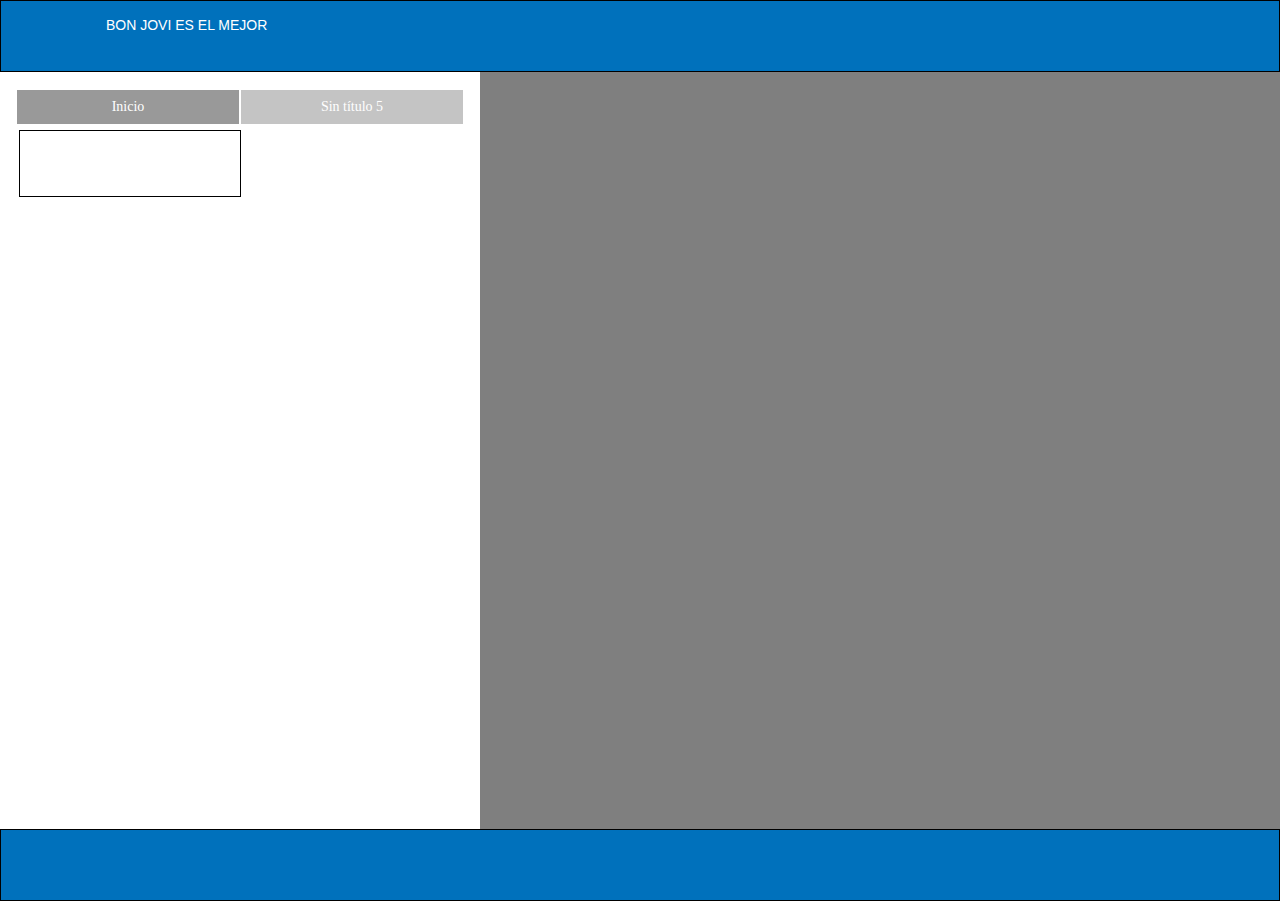
<file: index.html>
<!DOCTYPE html>
<html class="html">
 <head>

  <meta http-equiv="Content-type" content="text/html;charset=UTF-8"/>
  <meta name="generator" content="7.0.314.244"/>
  <title>Inicio</title>
  <meta name="viewport" content="width=480"/>
  <!-- CSS -->
  <link rel="stylesheet" type="text/css" href="css/site_global.css?417434784"/>
  <link rel="stylesheet" type="text/css" href="css/master_a-p_gina-maestra.css?339920091"/>
  <link rel="stylesheet" type="text/css" href="css/index.css?4188591229" id="pagesheet"/>
  <!-- Other scripts -->
  <script type="text/javascript">
   document.documentElement.className += ' js';
</script>
   </head>
 <body>

  <div class="clearfix" id="page"><!-- column -->
   <div class="position_content" id="page_position_content">
    <div class="clearfix browser_width colelem" id="u103"><!-- group -->
     <div class="clearfix grpelem" id="u104-4"><!-- content -->
      <p>BON JOVI ES EL MEJOR</p>
     </div>
    </div>
    <ul class="MenuBar clearfix colelem" id="menuu106"><!-- horizontal box -->
     <li class="MenuItemContainer clearfix grpelem" id="u124"><!-- vertical box -->
      <a class="nonblock nontext MenuItem MenuItemWithSubMenu MuseMenuActive clearfix colelem" id="u125" href="index.html"><!-- horizontal box --><div class="MenuItemLabel NoWrap clearfix grpelem" id="u128-4"><!-- content --><p>Inicio</p></div></a>
     </li>
     <li class="MenuItemContainer clearfix grpelem" id="u155"><!-- vertical box -->
      <a class="nonblock nontext MenuItem MenuItemWithSubMenu clearfix colelem" id="u156" href="sin-t%c3%adtulo-5.html"><!-- horizontal box --><div class="MenuItemLabel NoWrap clearfix grpelem" id="u159-4"><!-- content --><p>Sin título 5</p></div></a>
     </li>
    </ul>
    <div class="colelem" id="u105"><!-- simple frame --></div>
    <div class="verticalspacer"></div>
    <div class="browser_width colelem" id="u162"><!-- simple frame --></div>
   </div>
  </div>
  <!-- JS includes -->
  <script type="text/javascript">
   if (document.location.protocol != 'https:') document.write('\x3Cscript src="http://musecdn.businesscatalyst.com/scripts/4.0/jquery-1.8.3.min.js" type="text/javascript">\x3C/script>');
</script>
  <script type="text/javascript">
   window.jQuery || document.write('\x3Cscript src="scripts/jquery-1.8.3.min.js" type="text/javascript">\x3C/script>');
</script>
  <script src="scripts/museutils.js?3865766194" type="text/javascript"></script>
  <script src="scripts/jquery.tobrowserwidth.js?3842421675" type="text/javascript"></script>
  <script src="scripts/jquery.musemenu.js?3788803530" type="text/javascript"></script>
  <script src="scripts/jquery.watch.js?4068933136" type="text/javascript"></script>
  <!-- Other scripts -->
  <script type="text/javascript">
   $(document).ready(function() { try {
Muse.Utils.transformMarkupToFixBrowserProblemsPreInit();/* body */
$('.browser_width').toBrowserWidth();/* browser width elements */
Muse.Utils.prepHyperlinks(true);/* body */
Muse.Utils.initWidget('.MenuBar', function(elem) { return $(elem).museMenu(); });/* unifiedNavBar */
Muse.Utils.fullPage('#page');/* 100% height page */
Muse.Utils.showWidgetsWhenReady();/* body */
Muse.Utils.transformMarkupToFixBrowserProblems();/* body */
} catch(e) { Muse.Assert.fail('Error calling selector function:' + e); }});
</script>
   </body>
</html>
</file>
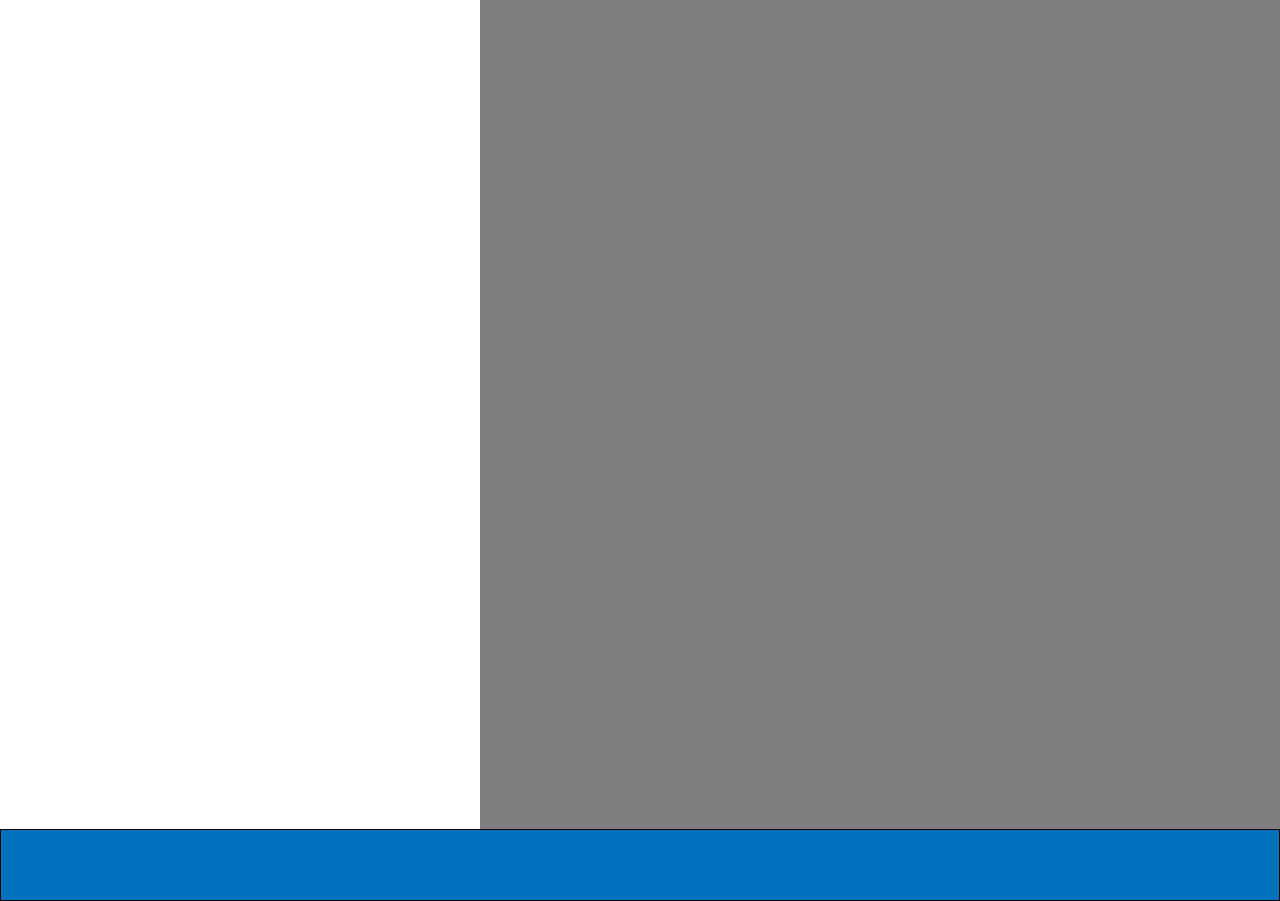
<file: sin-título-5.html>
<!DOCTYPE html>
<html class="html">
 <head>

  <meta http-equiv="Content-type" content="text/html;charset=UTF-8"/>
  <meta name="generator" content="7.0.314.244"/>
  <title>Sin título 5</title>
  <meta name="viewport" content="width=480"/>
  <!-- CSS -->
  <link rel="stylesheet" type="text/css" href="css/site_global.css?417434784"/>
  <link rel="stylesheet" type="text/css" href="css/master_a-p_gina-maestra.css?339920091"/>
  <link rel="stylesheet" type="text/css" href="css/sin-t_tulo-5.css?167928588" id="pagesheet"/>
  <!-- Other scripts -->
  <script type="text/javascript">
   document.documentElement.className += ' js';
</script>
   </head>
 <body>

  <div class="clearfix" id="page"><!-- column -->
   <div class="position_content" id="page_position_content">
    <div class="verticalspacer"></div>
    <div class="browser_width colelem" id="u162"><!-- simple frame --></div>
   </div>
  </div>
  <!-- JS includes -->
  <script type="text/javascript">
   if (document.location.protocol != 'https:') document.write('\x3Cscript src="http://musecdn.businesscatalyst.com/scripts/4.0/jquery-1.8.3.min.js" type="text/javascript">\x3C/script>');
</script>
  <script type="text/javascript">
   window.jQuery || document.write('\x3Cscript src="scripts/jquery-1.8.3.min.js" type="text/javascript">\x3C/script>');
</script>
  <script src="scripts/museutils.js?3865766194" type="text/javascript"></script>
  <script src="scripts/jquery.tobrowserwidth.js?3842421675" type="text/javascript"></script>
  <script src="scripts/jquery.watch.js?4068933136" type="text/javascript"></script>
  <!-- Other scripts -->
  <script type="text/javascript">
   $(document).ready(function() { try {
Muse.Utils.transformMarkupToFixBrowserProblemsPreInit();/* body */
$('.browser_width').toBrowserWidth();/* browser width elements */
Muse.Utils.prepHyperlinks(true);/* body */
Muse.Utils.fullPage('#page');/* 100% height page */
Muse.Utils.showWidgetsWhenReady();/* body */
Muse.Utils.transformMarkupToFixBrowserProblems();/* body */
} catch(e) { Muse.Assert.fail('Error calling selector function:' + e); }});
</script>
   </body>
</html>
</file>
<file: css/site_global.css>
html
{
	min-height: 100%;
	min-width: 100%;
	-ms-text-size-adjust: none;
}

body,div,dl,dt,dd,ul,ol,li,h1,h2,h3,h4,h5,h6,pre,code,form,fieldset,legend,input,button,textarea,p,blockquote,th,td,a
{
	margin: 0;
	padding: 0;
	border-width: 0;
	-webkit-transform-origin: left top;
	-ms-transform-origin: left top;
	-o-transform-origin: left top;
	transform-origin: left top;
}

table
{
	border-collapse: collapse;
	border-spacing: 0;
}

fieldset,img
{
	border: 0;
	-webkit-transform-origin: left top;
	-ms-transform-origin: left top;
	-o-transform-origin: left top;
	transform-origin: left top;
}

address,caption,cite,code,dfn,em,strong,th,var,optgroup
{
	font-style: inherit;
	font-weight: inherit;
}

del,ins
{
	text-decoration: none;
}

li
{
	list-style: none;
}

caption,th
{
	text-align: left;
}

h1,h2,h3,h4,h5,h6
{
	font-size: 100%;
	font-weight: inherit;
}

input,button,textarea,select,optgroup,option
{
	font-family: inherit;
	font-size: inherit;
	font-style: inherit;
	font-weight: inherit;
}

body
{
	font-family: Arial, Helvetica Neue, Helvetica, sans-serif;
	text-align: left;
	font-size: 14px;
	line-height: 17px;
	word-wrap: break-word;
	text-rendering: optimizeLegibility;/* kerning, primarily */
}

@media screen and (-webkit-min-device-pixel-ratio:0)
{
	body { text-rendering:auto; }
}

a:link
{
	color: #0000FF;
	text-decoration: underline;
}

a:visited
{
	color: #800080;
	text-decoration: underline;
}

a:hover
{
	color: #0000FF;
	text-decoration: underline;
}

a:active
{
	color: #EE0000;
	text-decoration: underline;
}

a.nontext /* used to override default properties of 'a' tag */
{
	color: black;
	text-decoration: none;
	font-style: normal;
	font-weight: normal;
}

.normal_text
{
	color: #000000;
	font-family: Arial, Helvetica Neue, Helvetica, sans-serif;
	font-size: 14px;
	font-style: normal;
	font-weight: normal;
	letter-spacing: 0px;
	line-height: 17px;
	text-align: left;
	text-decoration: none;
	text-indent: 0px;
	vertical-align: 0px;
	padding: 0px;
}

.TabbedPanelsTab
{
	white-space: nowrap;
}

.MenuBar  .MenuBarView, .MenuBar  .SubMenuView /* Resets for ul and li in menus */
{
	display: block;
	list-style: none;
}

.MenuBar .SubMenu
{
	display: none;
	position: absolute;
}

.NoWrap
{
	white-space: nowrap;
	word-wrap: normal;
}

.rootelem /* the root of the artwork tree */
{
	margin-left: auto;
	margin-right: auto;
}

.colelem /* a child element of a column */
{
	display: inline;
	float: left;
	clear: both;
}

.grpelem /* a child element of a group */
{
	display: inline;
	float: left;
}

.clearfix:after /* force a container to fit around floated items */
{
	content: "\0020";
	visibility: hidden;
	display: block;
	height: 0;
	clear: both;
}

*:first-child+html .clearfix /* IE7 */
{
	zoom: 1;
}

.clip_frame /* used to clip the contents as in the case of an image frame */
{
	overflow: hidden;
}

.inclusion_context /* context for positioning a group of elements that share the same height */
{
	display: table;
	table-layout: fixed;
	width: 0.01px;
}

.inclelem /* element of an inclusion context */
{
	display: table-cell;
	vertical-align: top;
}

.f3s_mid /* 3-slice frame, middle slice */
{
	background-repeat: repeat;
}

.f3s_top,.f3s_bot /* 3-slice frame, top slice */
{
	background-repeat: no-repeat;
}

.f9s_top_left, .f9s_bot_left /* 9-slice frame, left corner slice */
{
	background-repeat: no-repeat;
	background-position: left;
}

.f9s_top_right, .f9s_bot_right /* 9-slice frame, right corner slice */
{
	background-repeat: no-repeat;
	background-position: right;
}

.f9s_top_mid, .f9s_bot_mid /* 9-slice frame, top/bottom horizontal slice */
{
	background-repeat: repeat-x;
	background-position: 0px 0px;
}

.f9s_mid_left /* 9-slice frame, left vertical slice */
{
	background-repeat: repeat-y;
	background-position: left;
}

.f9s_mid_right /* 9-slice frame, right vertical slice */
{
	background-repeat: repeat-y;
	background-position: right;
}

.f9s_center /* 9-slice frame, center slice */
{
	background-repeat: repeat;
	background-position: 0px 0px;
}

.popup_anchor /* anchors an abspos popup */
{
	position: relative;
	width: 0px;
	height: 0px;
}

.popup_element
{
	z-index: 100000;
}

.pointer_cursor
{
	cursor: pointer;
}

span.wrap /* used to force wrap after floated array when nested inside a paragraph */
{
	content: '';
	clear: left;
	display: block;
}

span.actAsInlineDiv /* used to simulate a DIV with inline display when already nested inside a paragraph */
{
	display: inline-block;
}

.position_content,.excludeFromNormalFlow /* used when child content is larger than parent */
{
	float: left;
}

.preload_images /* used to preload images used in non-default states */
{
	position: absolute;
	overflow: hidden;
	left: -9999px;
	top: -9999px;
	height: 1px;
	width: 1px;
}

preload /* used to specifiy the dimension of preload item */
{
	height: 1px;
	width: 1px;
}

.animateStates
{
	-webkit-transition: 0.3s ease-in-out;
	-moz-transition: 0.3s ease-in-out;
	-o-transition: 0.3s ease-in-out;
	transition: 0.3s ease-in-out;
}

input:focus,textarea:focus /* remove default focussed input styling */
{
	outline: none;
}

textarea
{
	resize: none;
	overflow: auto;
}

.fld-prompt /* form placeholders cursor behavior */
{
	pointer-events: none;
}

.wrapped-input /* form inputs & placeholders let div styling show thru */
{
	position: absolute;
	top: 0;
	left: 0;
	background: transparent;
	border: none;
}

.submit-btn /* form submit buttons on top of sibling elements */
{
	z-index: 50000;
}

.anchor_item /* used to specify anchor properties */
{
	width: 22px;
	height: 18px;
}

.MenuBar .SubMenuVisible, .MenuBarVertical .SubMenuVisible, .MenuBar .SubMenu .SubMenuVisible,.popup_element.Active,span.actAsPara,.actAsDiv,a.nonblock.nontext,img.block
{
	display: block;
}

.widget_invisible,.js .invi,.js .se_invi,.js .an_invi /* used to hide the widget before loaded */
{
	visibility: hidden;
}

.no_vert_scroll
{
	overflow-y: hidden;
}

.always_vert_scroll
{
	overflow-y: scroll;
}

.always_horz_scroll
{
	overflow-x: scroll;
}

.popup_element.Inactive,.js .disn,.hidden
{
	display: none;
}

.fullscreen
{
	overflow: hidden;
	left: 0px;
	top: 0px;
	position: fixed;
	height: 100%;
	width: 100%;
	-moz-box-sizing: border-box;
	-webkit-box-sizing: border-box;
	-ms-box-sizing: border-box;
	box-sizing: border-box;
}

.scroll_wrapper
{
	position: absolute;
	overflow: auto;
	left: 0px;
	right: 0px;
	top: 0px;
	bottom: 0px;
	padding-top: 0px;
	padding-bottom: 0px;
	margin-top: 0px;
	margin-bottom: 0px;
}

.MenuBar .MenuItemContainer,.SlideShowContentPanel .fullscreen img
{
	position: relative;
}
</file>
<file: css/master_a-p_gina-maestra.css>
#u162
{
	border-width: 1px;
	border-style: solid;
	border-color: #000000;
	background-color: #0071BC;
	position: relative;
}
</file>
<file: css/index.css>
@-ms-viewport
{
	width: 480px;
}

@-webkit-viewport
{
	width: 480px;
}

@-o-viewport
{
	width: 480px;
}

@-moz-viewport
{
	width: 480px;
}

@viewport
{
	width: 480px;
}

.html
{
	background-color: #7F7F7F;
}

#page
{
	z-index: 1;
	width: 480px;
	min-height: 580px;
	background-image: none;
	border-style: none;
	border-color: #000000;
	background-color: #FFFFFF;
}

#page_position_content
{
	margin-bottom: -1px;
}

#u103
{
	z-index: 3;
	width: 479px;
	border-width: 1px;
	border-style: solid;
	border-color: #000000;
	background-color: #0071BC;
	padding-bottom: 20px;
	position: relative;
}

#u104-4
{
	z-index: 4;
	width: 207px;
	min-height: 34px;
	color: #FFFFFF;
	position: relative;
	margin-right: -10000px;
	margin-top: 16px;
	left: 105px;
}

#menuu106
{
	z-index: 9;
	width: 446px;
	margin-left: 17px;
	margin-top: 18px;
	position: relative;
}

#u124
{
	width: 222px;
	min-height: 34px;
	position: relative;
	margin-right: -10000px;
}

#u125
{
	width: 222px;
	background-color: #C4C4C4;
	padding-bottom: 17px;
	position: relative;
}

#u128-4
{
	width: 222px;
	min-height: 17px;
	text-align: center;
	color: #FFFFFF;
	font-family: Georgia, Palatino, Palatino Linotype, Times, Times New Roman, serif;
	position: relative;
	margin-right: -10000px;
	top: 8px;
	left: 0px;
}

#u155
{
	width: 222px;
	min-height: 34px;
	position: relative;
	margin-right: -10000px;
	left: 224px;
}

#u156
{
	width: 222px;
	background-color: #C4C4C4;
	padding-bottom: 17px;
	position: relative;
}

#u125.MuseMenuActive,#u156:hover
{
	background-color: #999999;
	margin: 0px;
}

#u156:active
{
	background-color: #6B6B6B;
	margin: 0px;
}

#u159-4
{
	width: 222px;
	min-height: 17px;
	text-align: center;
	color: #FFFFFF;
	font-family: Georgia, Palatino, Palatino Linotype, Times, Times New Roman, serif;
	position: relative;
	margin-right: -10000px;
	top: 8px;
}

.MenuItem /* unifiedNavBar */
{
	cursor: pointer;
}

#u105
{
	z-index: 8;
	width: 220px;
	height: 65px;
	border-width: 1px;
	border-style: solid;
	border-color: #000000;
	background-color: #FFFFFF;
	margin-left: 19px;
	margin-top: 6px;
	position: relative;
}

#u162
{
	z-index: 2;
	width: 479px;
	height: 70px;
	margin-top: 312px;
}

#page .verticalspacer
{
	clear: both;
}
</file>
<file: css/sin-t_tulo-5.css>
@-ms-viewport
{
	width: 480px;
}

@-webkit-viewport
{
	width: 480px;
}

@-o-viewport
{
	width: 480px;
}

@-moz-viewport
{
	width: 480px;
}

@viewport
{
	width: 480px;
}

.html
{
	background-color: #7F7F7F;
}

#page
{
	z-index: 1;
	width: 480px;
	min-height: 580px;
	background-image: none;
	border-style: none;
	border-color: #000000;
	background-color: #FFFFFF;
}

#page_position_content
{
	margin-top: 509px;
	margin-bottom: -1px;
}

#u162
{
	z-index: 2;
	width: 479px;
	height: 70px;
}

#page .verticalspacer
{
	clear: both;
}
</file>
